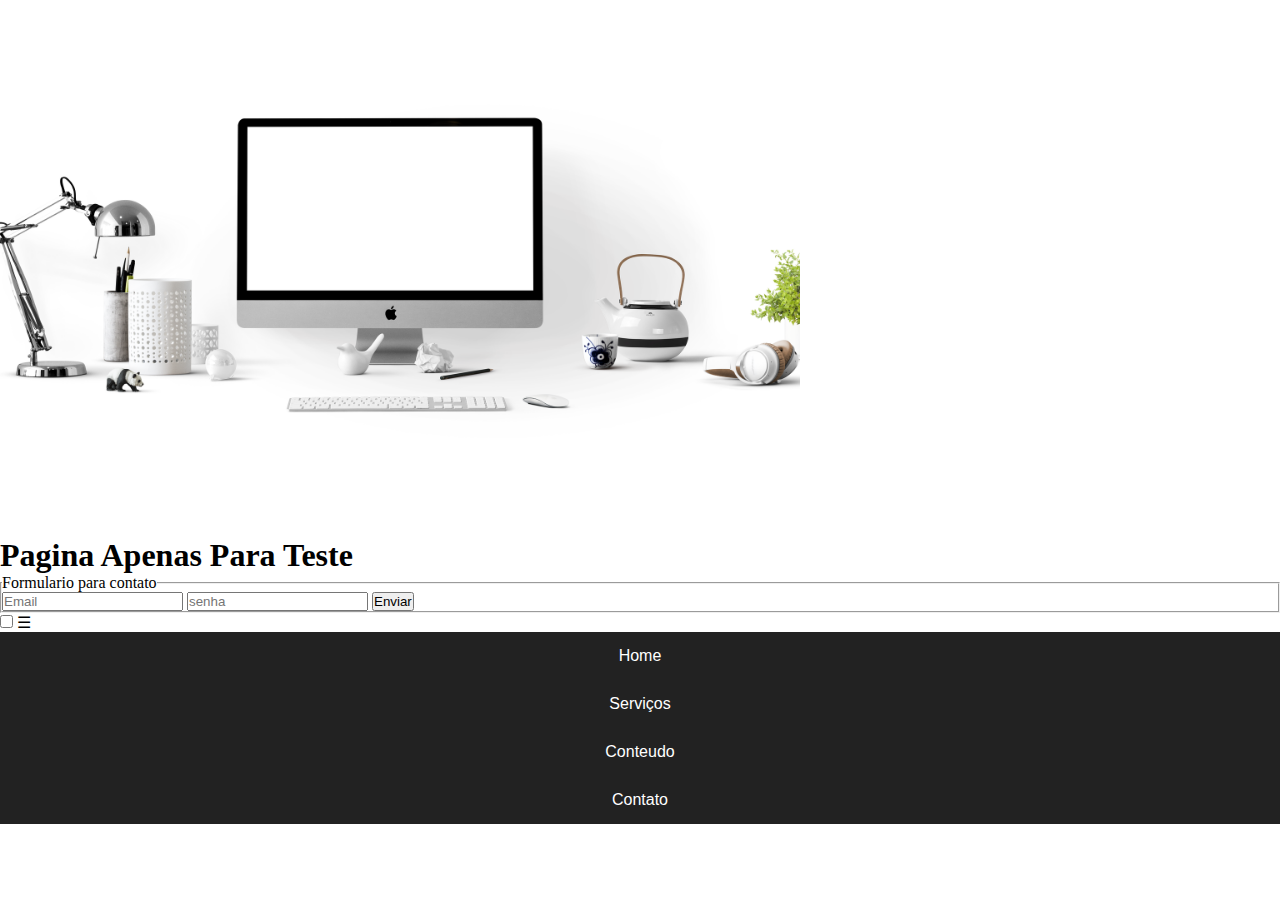
<file: index.html>
<!DOCTYPE html>
<html>
  <head>
    <meta charset="UTF-8" />
    <title class="titulo-principal">pagina simples</title>
    <link href="./estilo.css" rel="stylesheet"> 
 </head>
 <img class="img" src="/imagens/escritorio.jpg" alt="imagem de um escrtorio"/>
 <body>
    <h1>Pagina Apenas Para Teste</h1>
    <form class="formulario">
        <fieldset>
            <legend>Formulario para contato</legend>
            <input type="email" placeholder="Email" />
            <input type="password" placeholder="senha" />
            <button type="submit" class="botao-de-envio">Enviar</button>
        </fieldset>
    </form>
    <input type="checkbox" id="bt_menu" />
    <label for="bt_menu">&#9776;</label>
  <nav class="menu">
        <ul>
            <li><a href="#">Home</a></li>
            <li><a href="#">Serviços</a>
                <ul>
                    <li><a href="#">Criação de Sites</a></li>
                    <li><a href="#">Arte Visual</a></li>
                </ul>
            </li>
            <li><a href="#">Conteudo</a>
                <ul>
                    <li><a href="#">HTML</a></li>
                    <li><a href="#">CSS</a></li>
                    <li><a href="#">XML</a></li>
                </ul>
            </li>
            <li><a href="#">Contato</a></li>
        </ul>
    </nav>
  </body>
</html>
</file>
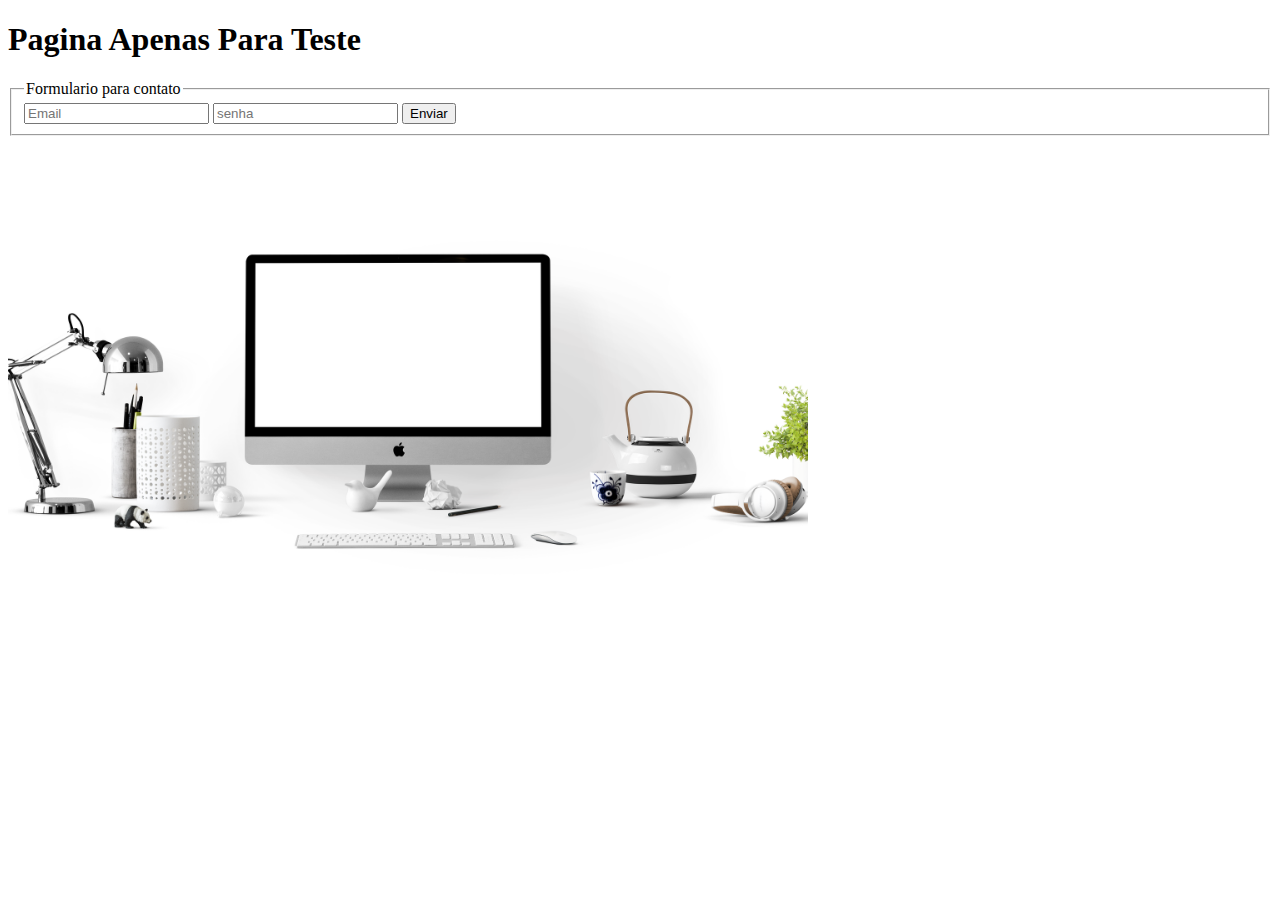
<file: views/index.html>
<!DOCTYPE html>
<html>
  <head>
    <meta charset="UTF-8" />
    <title class="titulo-principal">pagina simples</title>
    <link href="./estilo.css" rel="stylesheet"> 
 </head>
    <body>
    <h1>Pagina Apenas Para Teste</h1>
    <form class="formulario">
        <fieldset>
            <legend>Formulario para contato</legend>
            <input type="email" placeholder="Email" />
            <input type="password" placeholder="senha" />
            <button type="submit" class="botao-de-envio">Enviar</button>
        </fieldset>
    </form>
    <img class="img" src="/imagens/escritorio.jpg" alt="imagem de um escrtorio"/>
  </body>
</html>
</file>
<file: estilo.css>
* {
    margin: 0;
    padding: 0;
}
.body {
    width: 100%;
    display: flex;
    flex-wrap: wrap;
    background: linear-gradient(to bottom, #ff9933 0%, #ffffff 100%);
    flex-direction: column ;
    justify-content: center;
}
.img {
    width:50em;
}
.menu {
    width: 100%;
    height: 50px;
    background-color: #222;
    font-family: Arial;
}
.menu ul {
    list-style: none;
    position: relative;
}
.menu a {
    padding: 15px;
    display: block;
    text-decoration: none;
    text-align: center;
    background-color: #222;
    color: #fff;
}
   
.menu ul ul {
    position: absolute;
    visibility: hidden;
}
   
.menu ul li:hover ul {
    visibility: visible;
}
   
.menu a:hover {
    background-color: #f4f4f4;
    color: #555;
}
   
.menu ul ul li {
    float: none;
    border-bottom: solid 1px #ccc;
}
   
.menu ul ul li a {
    background-color: #069;
}
/*Deixando o Menu Responsivo */
@media(max-width: 800px) {
 label[for=”bt_menu”] {
     display: block;
}
      
#bt_menu:checked ~ .menu{
     margin-left: 0;
}
      
.menu{
     margin-top: 5px;
     margin-left: -100%;
     transition: all .4s;
}
      
.menu ul li {
     width: 100%;
     float: none;
}
      
.menu ul ul {
     position: static;
     overflow: hidden;
     max-height: 0;
     transition: all 4s;
}
      
.menu ul li:hover ul {
     height: auto;
     max-height: 200px;
}
      
}
</file>
<file: views/estilo.css>
.body {
    width: 100%;
    display: flex;
   flex-wrap: wrap;
}
.formulario {
    flex-direction: column ;
    justify-content: center;
}
.img {
    width:50em;
    

}
</file>
